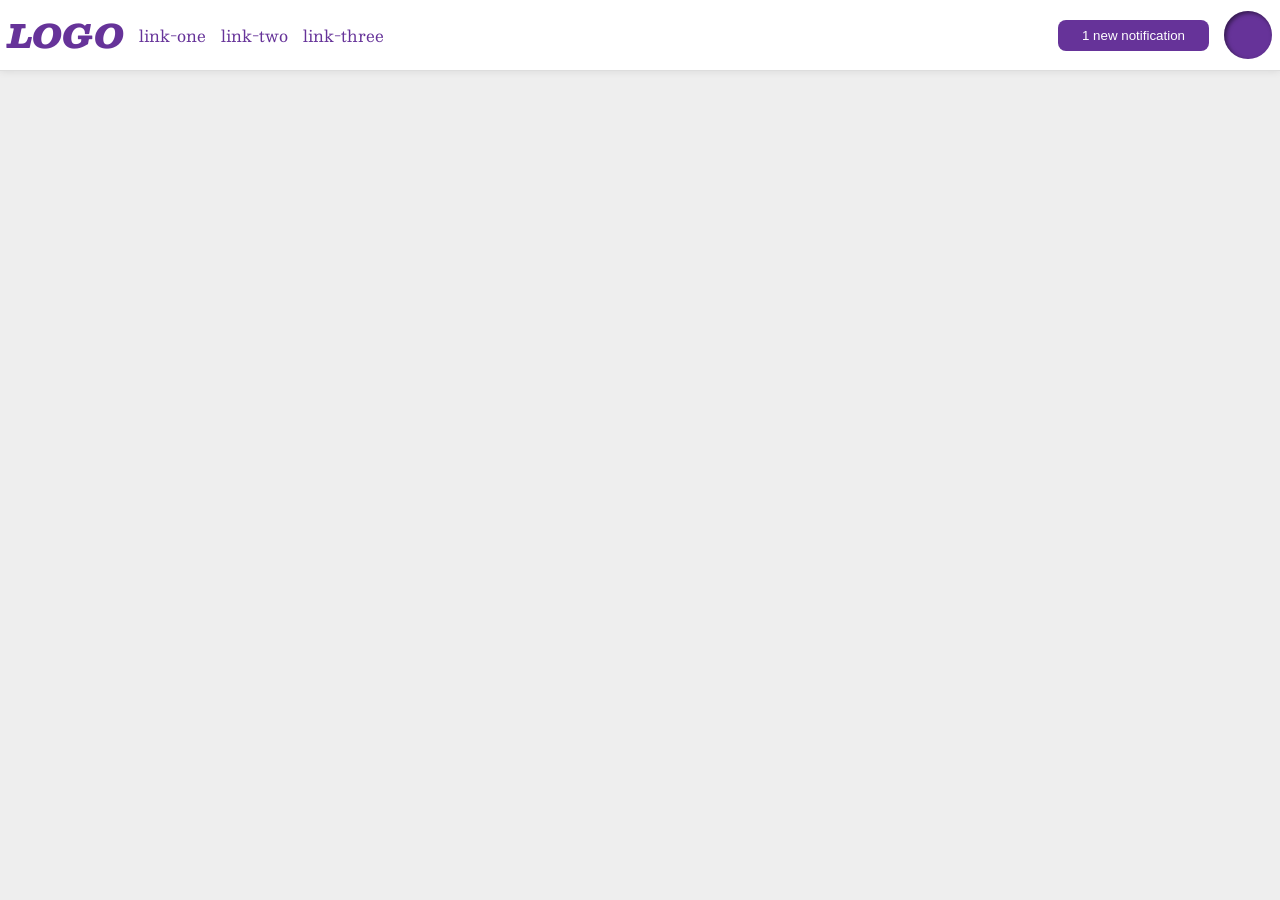
<file: foundations/flex/03-flex-header-2/index.html>
<!DOCTYPE html>
<html lang="en">
  <head>
    <meta charset="UTF-8">
    <meta http-equiv="X-UA-Compatible" content="IE=edge">
    <meta name="viewport" content="width=device-width, initial-scale=1.0">
    <title>Flex Header 2</title>
    <link rel="stylesheet" href="style.css">
  </head>
  <body>
    <div class="header">
      <div class="left-head">
        <div class="logo">
          LOGO
        </div>
        <ul class="links">
          <li><a href="https://google.com">link-one</a></li>
          <li><a href="https://google.com">link-two</a></li>
          <li><a href="https://google.com">link-three</a></li>
        </ul>
      </div>
      <div class="right-head">
        <button class="notifications">
          1 new notification
        </button>
        <div class="profile-image"></div>
      </div>
    </div>
  </body>
</html>
</file>
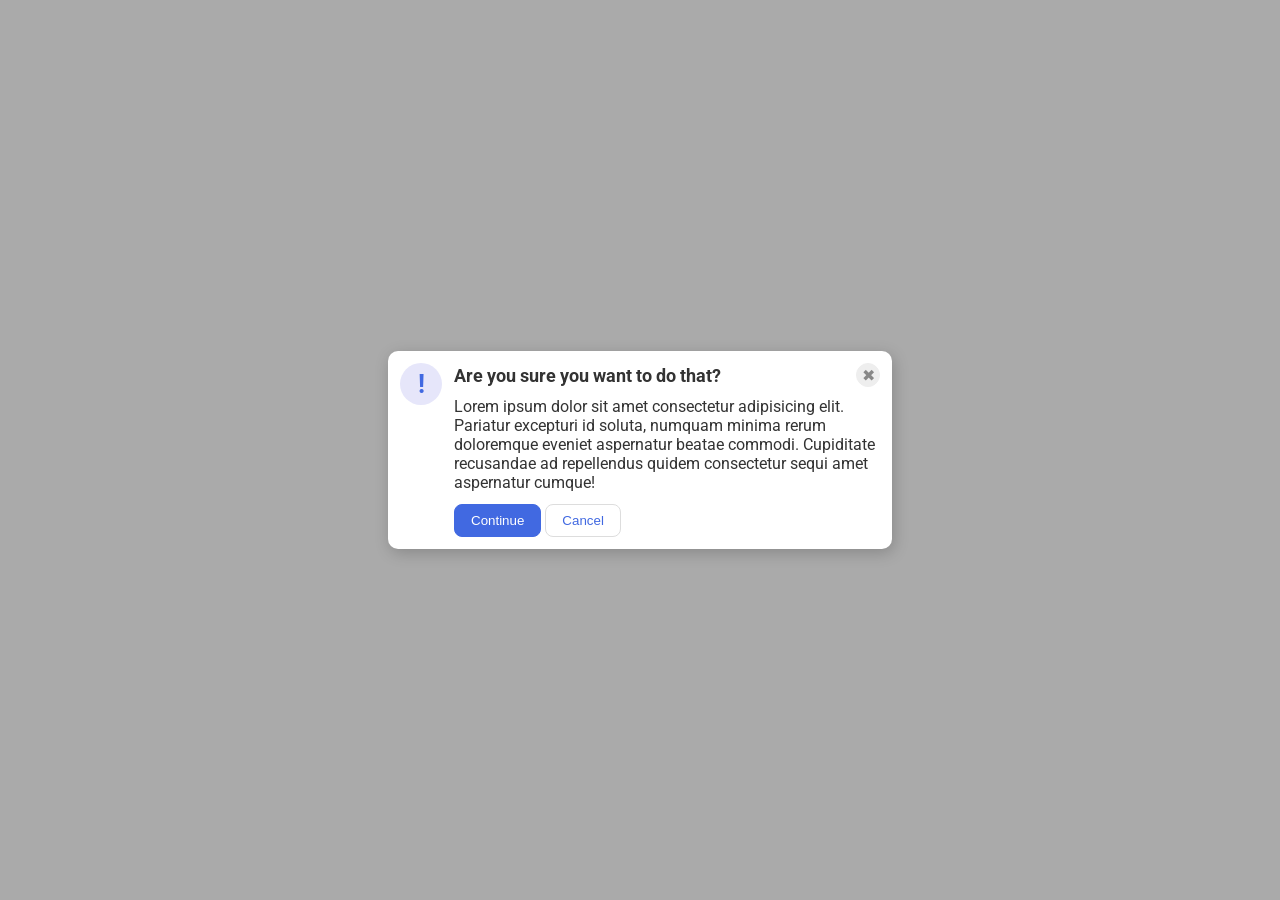
<file: foundations/flex/05-flex-modal/index.html>
<!DOCTYPE html>
<html lang="en">
  <head>
    <meta charset="UTF-8">
    <meta http-equiv="X-UA-Compatible" content="IE=edge">
    <meta name="viewport" content="width=device-width, initial-scale=1.0">
    <link rel="stylesheet" href="style.css">
    <title>Modal</title>
  </head>
  <body>
    <div class="modal">

      <div class="icon">!</div>
      <!-- Added Additional Container -->
      <div class="container">
        <!-- header div was moved to encompass the close button -->
        <div class="header">Are you sure you want to do that?
          <button class="close-button">✖</button>
        </div>
        <div class="text">Lorem ipsum dolor sit amet consectetur adipisicing elit. Pariatur excepturi id soluta, numquam minima rerum doloremque eveniet aspernatur beatae commodi. Cupiditate recusandae ad repellendus quidem consectetur sequi amet aspernatur cumque!</div>
        <button class="continue">Continue</button>
        <button class="cancel">Cancel</button>
      </div>

    </div>
  </body>
</html>
</file>
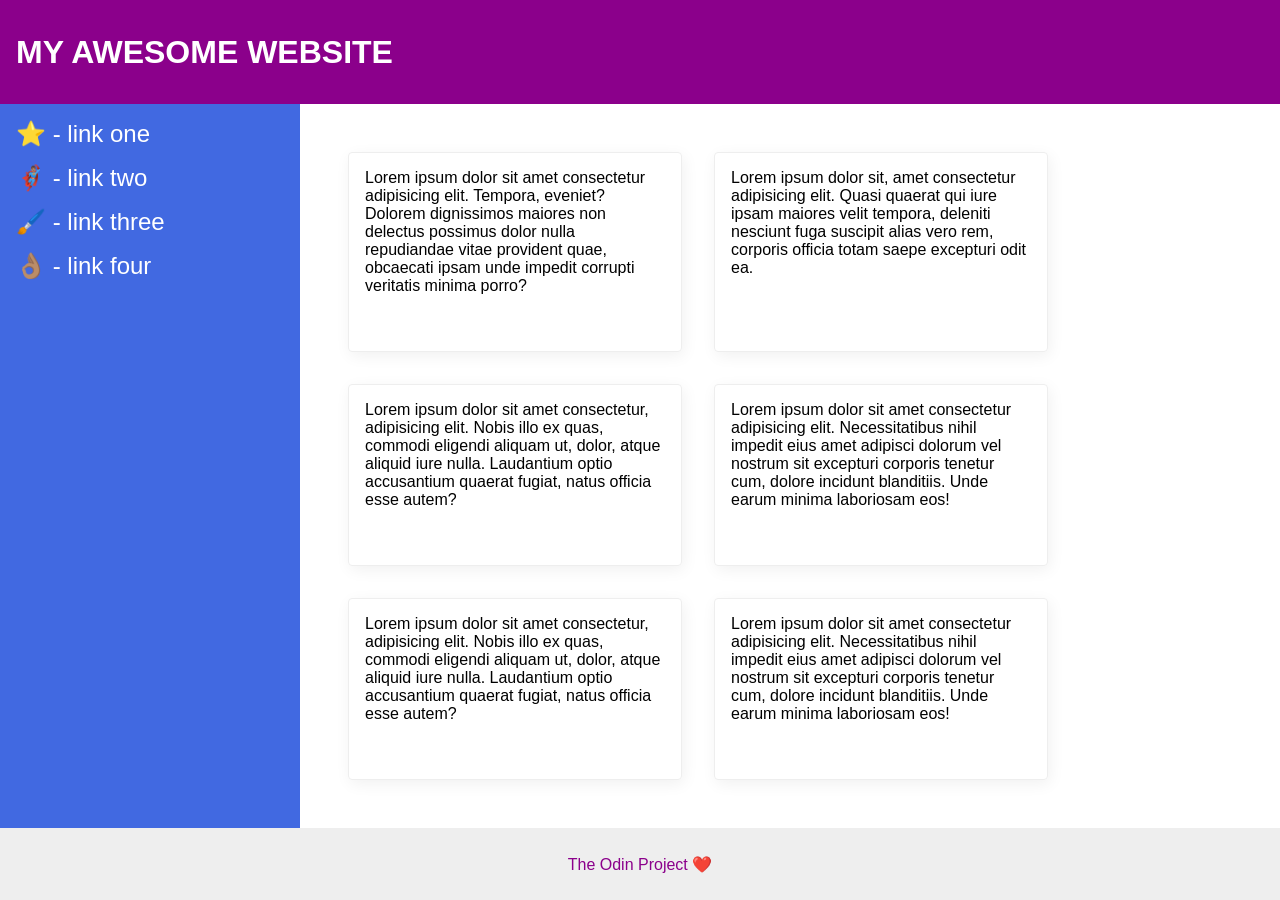
<file: foundations/flex/07-flex-layout-2/index.html>
<!DOCTYPE html>
<html lang="en">
  <head>
    <meta charset="UTF-8">
    <meta http-equiv="X-UA-Compatible" content="IE=edge">
    <meta name="viewport" content="width=device-width, initial-scale=1.0">
    <title>The Holy Grail</title>
    <link rel="stylesheet" href="style.css">
  </head>
  <body>
    <div class="header">
      MY AWESOME WEBSITE
    </div>
    
    <!-- Added container for sidebar and container to be in a row -->
    <div class="container">

      <div class="sidebar">
        <ul>
          <li><a href="#">⭐ - link one</a></li>
          <li><a href="#">🦸🏽‍♂️ - link two</a></li>
          <li><a href="#">🖌️ - link three</a></li>
          <li><a href="#">👌🏽 - link four</a></li>
        </ul>
      </div>

      <!-- Added Container for cards to flex-wrap -->
      <div class="cards-container">
        <div class="card">Lorem ipsum dolor sit amet consectetur adipisicing elit. Tempora, eveniet? Dolorem dignissimos maiores non delectus possimus dolor nulla repudiandae vitae provident quae, obcaecati ipsam unde impedit corrupti veritatis minima porro?</div>
        <div class="card">Lorem ipsum dolor sit, amet consectetur adipisicing elit. Quasi quaerat qui iure ipsam maiores velit tempora, deleniti nesciunt fuga suscipit alias vero rem, corporis officia totam saepe excepturi odit ea.</div>
        <div class="card">Lorem ipsum dolor sit amet consectetur, adipisicing elit. Nobis illo ex quas, commodi eligendi aliquam ut, dolor, atque aliquid iure nulla. Laudantium optio accusantium quaerat fugiat, natus officia esse autem?</div>
        <div class="card">Lorem ipsum dolor sit amet consectetur adipisicing elit. Necessitatibus nihil impedit eius amet adipisci dolorum vel nostrum sit excepturi corporis tenetur cum, dolore incidunt blanditiis. Unde earum minima laboriosam eos!</div>
        <div class="card">Lorem ipsum dolor sit amet consectetur, adipisicing elit. Nobis illo ex quas, commodi eligendi aliquam ut, dolor, atque aliquid iure nulla. Laudantium optio accusantium quaerat fugiat, natus officia esse autem?</div>
        <div class="card">Lorem ipsum dolor sit amet consectetur adipisicing elit. Necessitatibus nihil impedit eius amet adipisci dolorum vel nostrum sit excepturi corporis tenetur cum, dolore incidunt blanditiis. Unde earum minima laboriosam eos!</div>
      </div>

    </div>
   
    <div class="footer">
      The Odin Project ❤️
    </div>

  </body>
</html>
</file>
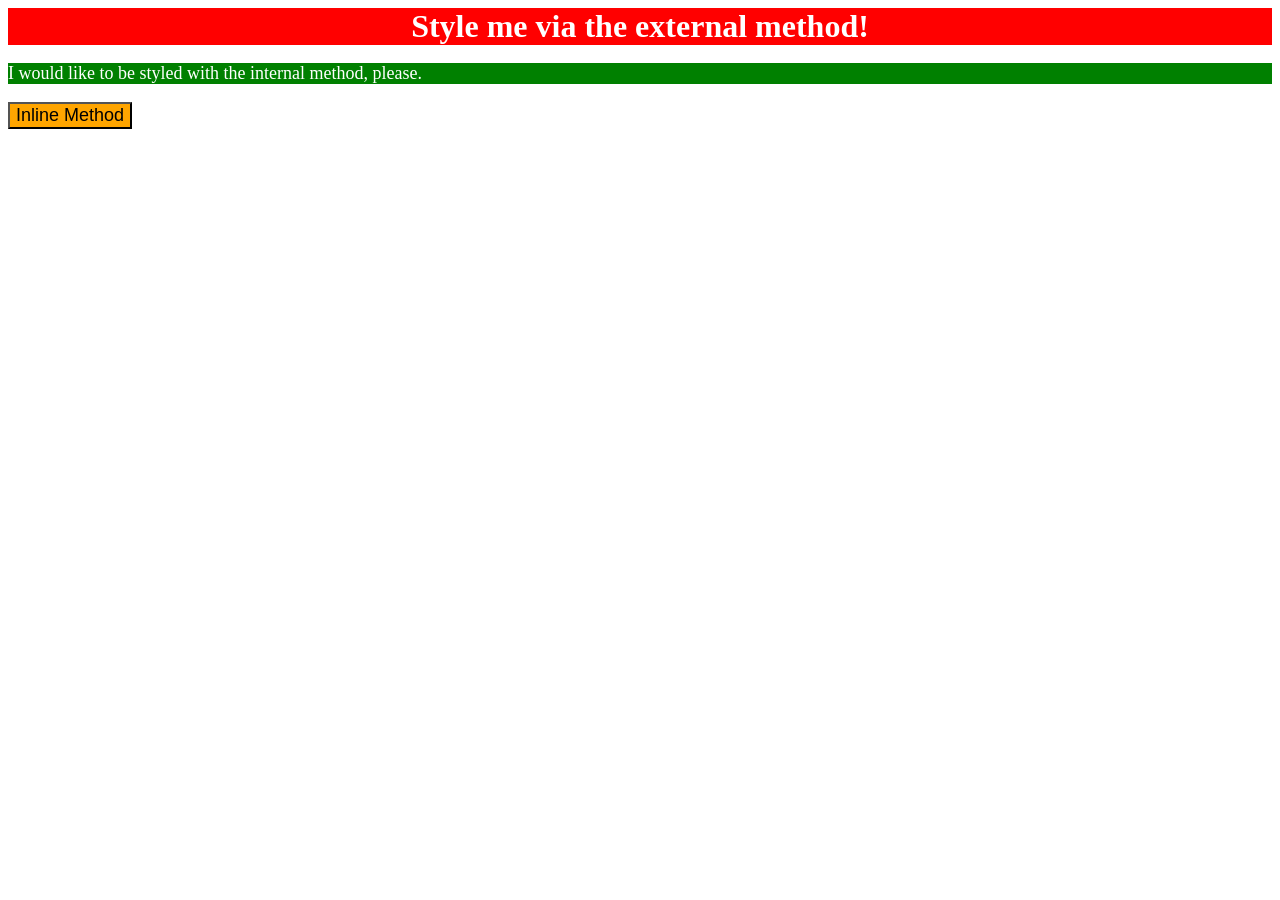
<file: foundations/intro-to-css/01-css-methods/index.html>
<!DOCTYPE html>
<html lang="en">
  <head>
    <meta charset="UTF-8">
    <meta http-equiv="X-UA-Compatible" content="IE=edge">
    <meta name="viewport" content="width=device-width, initial-scale=1.0">
    <link rel="stylesheet" href="styles.css">
    <title>Methods for Adding CSS</title>

    <style> 
      p {
        background-color: green;
        color: white;
        font-size: 18px;
      }
    </style>
    
  </head>
  <body>
    <div>Style me via the external method!</div>
    <p>I would like to be styled with the internal method, please.</p>
    <button style="background-color: orange; font-size: 18px;">Inline Method</button>
  </body>
</html>
</file>
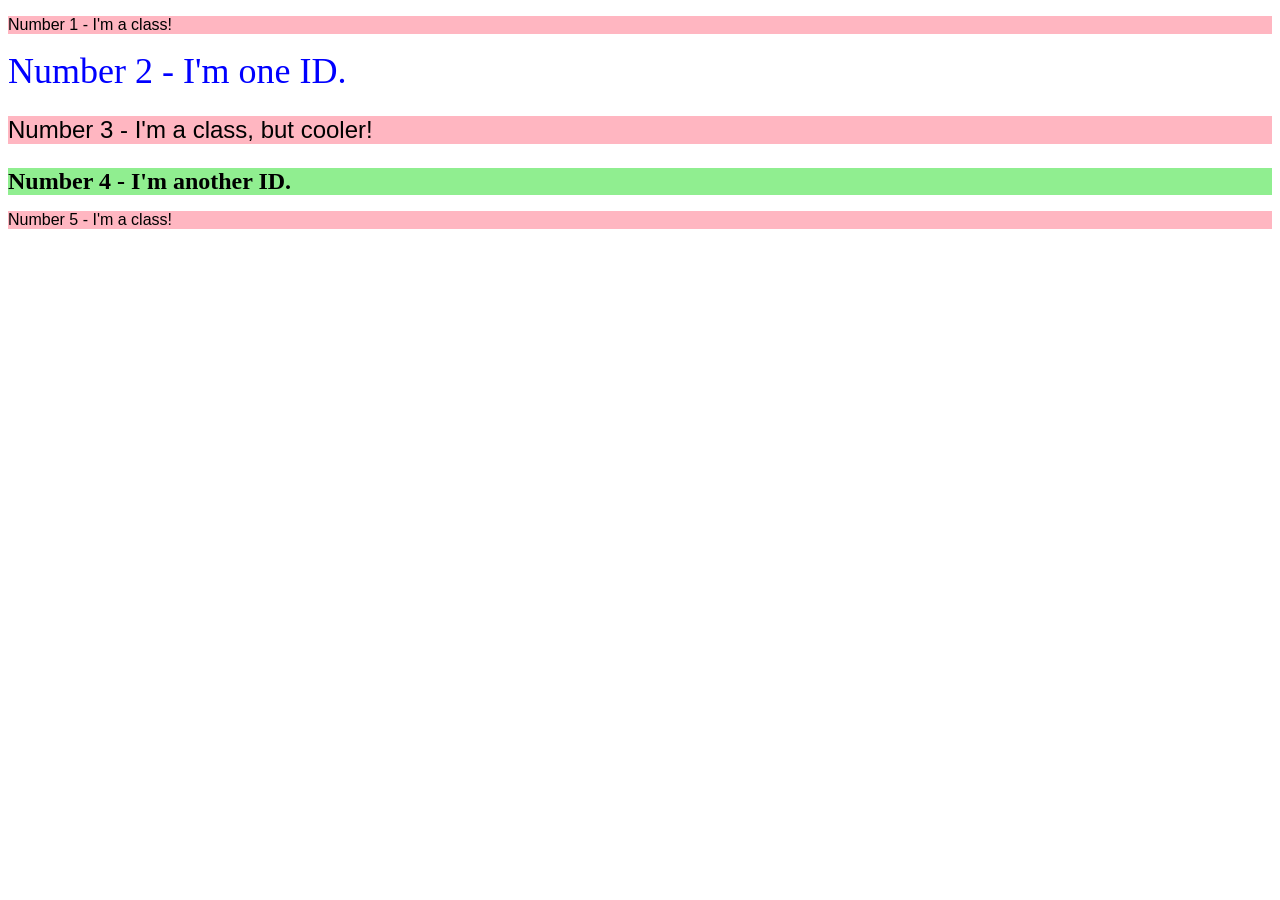
<file: foundations/intro-to-css/02-class-id-selectors/index.html>
<!DOCTYPE html>
<html lang="en">
  <head>
    <meta charset="UTF-8">
    <meta http-equiv="X-UA-Compatible" content="IE=edge">
    <meta name="viewport" content="width=device-width, initial-scale=1.0">
    <title>Class and ID Selectors</title>
    <link rel="stylesheet" href="style.css">
  </head>
  <body>
    <p class="odd">Number 1 - I'm a class!</p>
    <div id="second">Number 2 - I'm one ID.</div>
    <p class="odd adjust-font">Number 3 - I'm a class, but cooler!</p>
    <div id="fourth" class="adjust-font">Number 4 - I'm another ID.</div>
    <p class="odd">Number 5 - I'm a class!</p>
  </body>
</html>
</file>
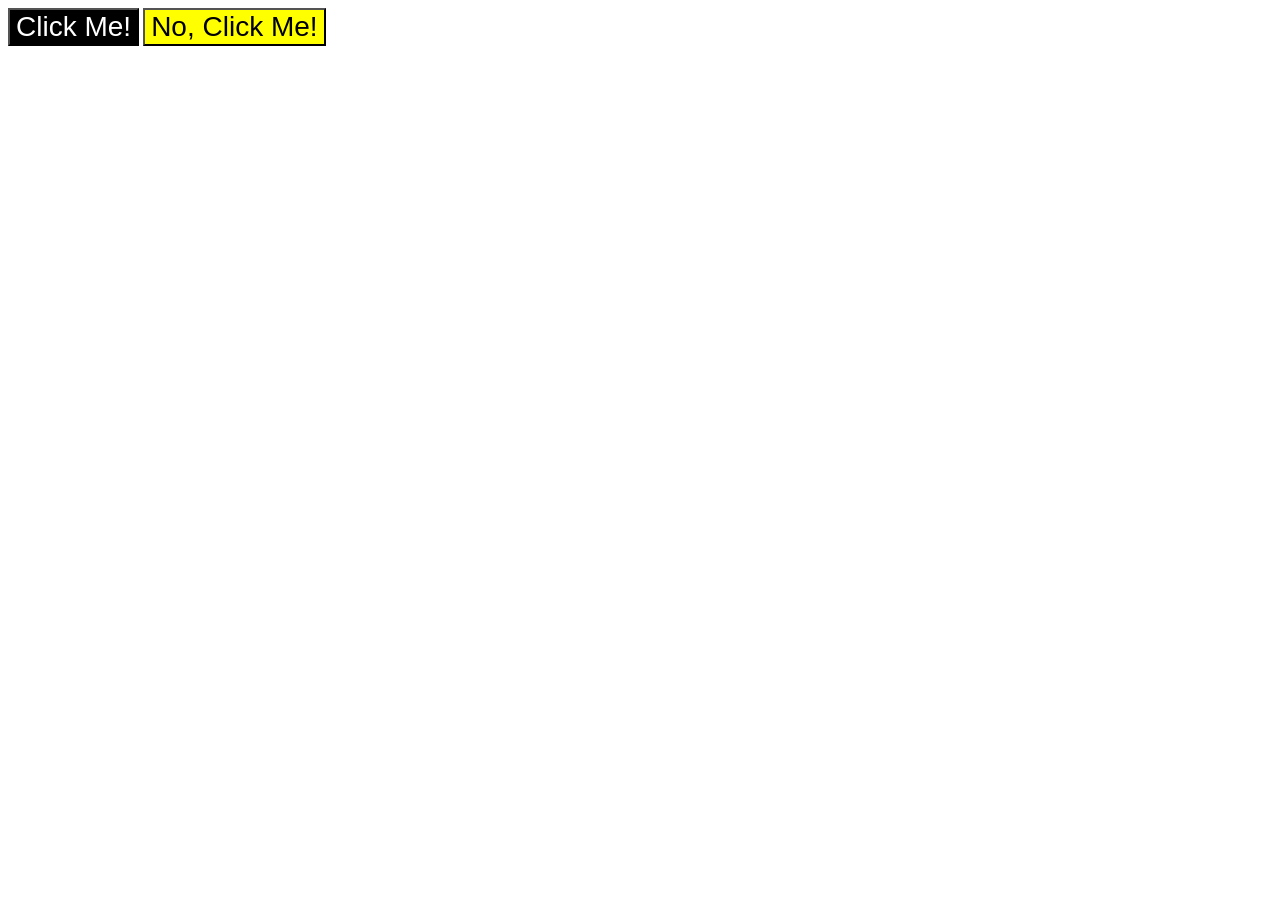
<file: foundations/intro-to-css/03-grouping-selectors/index.html>
<!DOCTYPE html>
<html lang="en">
  <head>
    <meta charset="UTF-8">
    <meta http-equiv="X-UA-Compatible" content="IE=edge">
    <meta name="viewport" content="width=device-width, initial-scale=1.0">
    <title>Grouping Selectors</title>
    <link rel="stylesheet" href="style.css">
  </head>
  <body>
    <button class="first">Click Me!</button>
    <button class="second">No, Click Me!</button>
  </body>
</html>
</file>
<file: foundations/flex/03-flex-header-2/style.css>
/* this is some magical font-importing.  
you'll learn about it later. */
@import url('https://fonts.googleapis.com/css2?family=Besley:ital,wght@0,400;1,900&display=swap');

body {
  margin: 0;
  background: #eee;
  font-family: Besley, serif;
}

.header {
  background: white;
  border-bottom: 1px solid #ddd;
  box-shadow: 0 0 8px rgba(0,0,0,.1);
  /* Added Code Below */
  display: flex;
  align-items: center;
  justify-content: space-between;
  padding: 8px;
}

.profile-image {
  background: rebeccapurple;
  box-shadow: inset 2px 2px 4px rgba(0,0,0,.5);
  border-radius: 50%;
  width: 48px;
  height: 48px;
}

.logo {
  color: rebeccapurple;
  font-size: 32px;
  font-weight: 900;
  font-style: italic;
}

button {
  border: none;
  border-radius: 8px;
  background: rebeccapurple;
  color: white;
  padding: 8px 24px;
}

a {
  /* this removes the line under our links */
  text-decoration: none;
  color: rebeccapurple;
}

ul {
  list-style-type: none;
  display: flex;
  /* Added Code Below */
  gap: 15px;
  margin: 0px;
  padding: 0px;
}

/* Added Code Below */
.left-head {
  display: flex;
  align-items: center;
  gap: 15px;
}

.right-head {
  display: flex;
  align-items: center;
  gap: 15px;
}
</file>
<file: foundations/flex/05-flex-modal/style.css>
@import url('https://fonts.googleapis.com/css2?family=Roboto:wght@400;700&display=swap');

html, body {
  height: 100%;
}

body {
  font-family: Roboto, sans-serif;
  margin: 0;
  background: #aaa;
  color: #333;
  /* I'll give you this one for free lol */
  display: flex;
  align-items: center;
  justify-content: center;
}

.modal {
  background: white;
  width: 480px;
  border-radius: 10px;
  box-shadow: 2px 4px 16px rgba(0,0,0,.2);
  /* Added Code Below */
  display: flex;
  gap: 12px;
  padding: 12px;
}

.icon {
  color: royalblue;
  font-size: 26px;
  font-weight: 700;
  background: lavender;
  width: 42px;
  height: 42px;
  border-radius: 50%;
  display: flex;
  align-items: center;
  justify-content: center;
  /* Added Code Below */
  flex-shrink: 0;
}

.close-button {
  background: #eee;
  border-radius: 50%;
  color: #888;
  font-weight: 400;
  font-size: 16px;
  height: 24px;
  width: 24px;
  display: flex;
  align-items: center;
  justify-content: center;
  border: 1px solid #eee;
  padding: 0;
  /* Added Code Below */
  flex-shrink: 0;
}

button {
  cursor: pointer;
  padding: 8px 16px;
  border-radius: 8px;
}

button.continue {
  background: royalblue;
  border: 1px solid royalblue;
  color: white;
}

button.cancel {
  background: white;
  border: 1px solid #ddd;
  color: royalblue;
}

/* Code Added Below */
.container {
  justify-content: start;
}

.header{
  display: flex;
  justify-content: space-between;
  align-items: center;
  font-weight: bold;
  font-size: large;
}

.text {
  margin-top: 10px;
  margin-bottom: 12px;
}
</file>
<file: foundations/flex/07-flex-layout-2/style.css>
body {
  font-family: -apple-system, BlinkMacSystemFont, 'Segoe UI', Roboto, Oxygen, Ubuntu, Cantarell, 'Open Sans', 'Helvetica Neue', sans-serif;
  margin: 0;
  min-height: 100vh;
  /* Added Code Below */
  display: flex;
  flex-direction: column;
}

.header {
  height: 72px;
  background: darkmagenta;
  color: white;
  /* Added Code Below */
  font-size: 32px;
  font-weight: 900;
  display: flex;
  align-items: center;
  padding: 16px;
}

.footer {
  height: 72px;
  background: #eee;
  color: darkmagenta;
  /* Added Code Below */
  display: flex;
  justify-content: center;
  align-items: center;
}

.sidebar {
  width: 300px;
  background: royalblue;
  box-sizing: border-box;
  /* Added Code Below */
  flex-shrink: 0;
  padding: 16px;
}

.card {
  border: 1px solid #eee;
  box-shadow: 2px 4px 16px rgba(0,0,0,.06);
  border-radius: 4px;
  /* Added Code Below */
  width: 300px;
  padding: 16px;
}

/* 
  Added Code Below - flex: 1 pushes the footer to bottom since 
  the container flex-grow takes up the remaining space.
*/
.container {
  display: flex;
  flex: 1;
}

ul {
  list-style-type: none;
  margin: 0;
  padding: 0;
}

li {
  padding-bottom: 16px;
}

a {
  color: white;
  text-decoration: none;
  font-size: 24px;
}

.cards-container {
  display: flex;
  flex-wrap: wrap;
  padding: 48px;
  gap: 32px;
}
</file>
<file: foundations/intro-to-css/01-css-methods/styles.css>
div {
  background-color: red;
  color: white;
  font-size: 32px;
  text-align: center;
  font-weight: bold;
}
</file>
<file: foundations/intro-to-css/02-class-id-selectors/style.css>
.odd {
  background-color: lightpink;
  font-family: Verdana, sans-serif;
}

.adjust-font {
  font-size: 24px;
}

#second {
  color: blue;
  font-size: 36px;
}


#fourth {
  background-color: lightgreen;
  font-weight: bold;
}
</file>
<file: foundations/intro-to-css/03-grouping-selectors/style.css>
.first {
  background-color: black;
  color: white;
}

.second {
  background-color: yellow;
}

.first, .second {
  font-size: 28px;
  font-family: Helvetica, 'Times New Roman', sans-serif;
}
</file>
